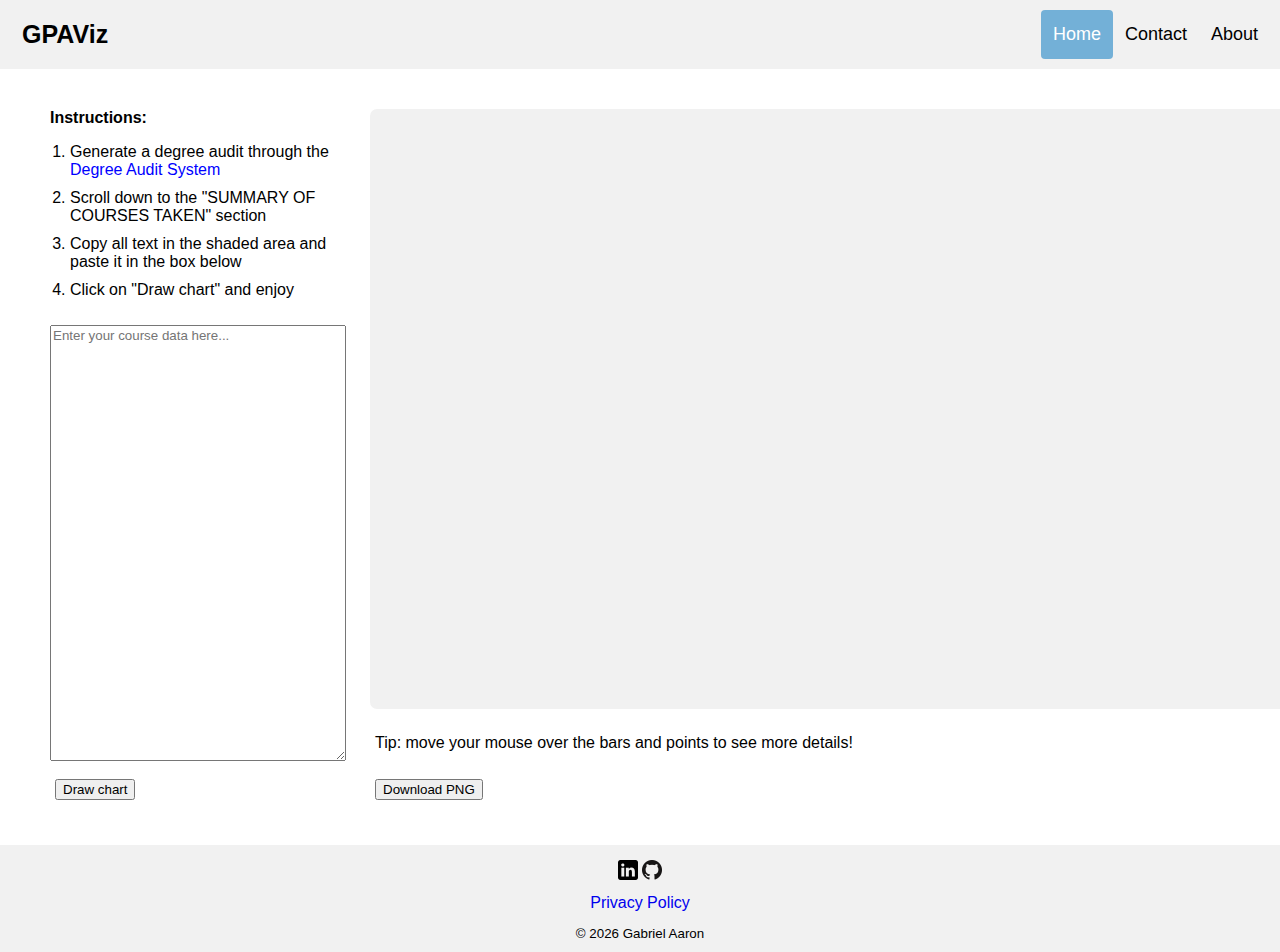
<file: index.html>
<!DOCTYPE html>
<html lang="en-US">

<head>
  <!-- Google Analytics tracking -->
  <!-- Global site tag (gtag.js) - Google Analytics -->
  <script async src="https://www.googletagmanager.com/gtag/js?id=G-4WHVQESQHZ"></script>
  <script>
    window.dataLayer = window.dataLayer || [];
    function gtag(){dataLayer.push(arguments);}
    gtag('js', new Date());

    gtag('config', 'G-4WHVQESQHZ');
  </script>

  <meta charset="UTF-8">
  <meta name="viewport" content="width=device-width, initial-scale=1">
  <title>GPAViz</title>
  <link rel="apple-touch-icon" sizes="180x180" href="assets/favicon_io/apple-touch-icon.png">
  <link rel="icon" type="image/png" sizes="32x32" href="assets/favicon_io/favicon-32x32.png">
  <link rel="icon" type="image/png" sizes="16x16" href="assets/favicon_io/favicon-16x16.png">
  <link rel="manifest" href="assets/favicon_io/site.webmanifest">

  <script src="https://d3js.org/d3.v5.min.js"></script>
  <script src="js/d3-tip.js"></script>
  <script src="js/saveSvgAsPng.js"></script>
  <link rel="stylesheet" href="css/style.css">
  <script src="js/jquery-3.5.1.min.js"></script>
  <!-- <link href="../css/filepond.css" rel="stylesheet"> -->
</head>

<body>
<!-- title and nav bar -->
<div class="header">
  <a href="index.html" class="logo">GPAViz</a>
  <div class="header-right">
    <a class="active" href="index.html">Home</a>
    <a href="contact.html">Contact</a>
    <a href="about.html">About</a>
  </div>
</div>

<!-- section containing all main page content, minus footer-->
<main>

  <!-- course input wrapper -->
  <div id="input-wrap">
    <b>Instructions:</b>
    <ol>
      <li>Generate a degree audit through the <a href="https://uachieve.apps.uillinois.edu/uachieve_uiuc/audit/create.html" id="dars-link" target="_blank" rel="noopener noreferrer">Degree Audit System</a></li>
      <li>Scroll down to the "SUMMARY OF COURSES TAKEN" section</li>
      <li>Copy all text in the shaded area and paste it in the box below</li>
      <li>Click on "Draw chart" and enjoy</li>
    </ol>
    <!-- manual course input -->
    <textarea id="dars-input" placeholder="Enter your course data here..."></textarea>
    <br>
    <button id="draw-chart">Draw chart</button>
  </div>

  <!-- chart, tip and download button -->
  <div id='chart-container'>
    <svg id='chart'></svg>
    <p style="padding: 5px">Tip: move your mouse over the bars and points to see more details!</p>
    <button id="download"> Download PNG</button>
  </div>

  <script src="js/main.js"></script>
</main>

<!-- footer -->
<footer>
  <p id="footer-links">
    <a target="_blank" rel="noopener noreferrer" href="https://www.linkedin.com/in/gabriel-aaron-329561146">
      <img src="assets/linkedin_icon_20px.png" style="width: 20px; height: 20px">
    </a>
    <a target="_blank" rel="noopener noreferrer" href="https://github.com/Baebriel">
      <img src="assets/github_icon_20px.png" style="width: 20px; height: 20px">
    </a>
    <!--  <a target="_blank" rel="noopener noreferrer" href="https://github.com/Baebriel/GPAViz">Source code</a>-->
  </p>

  <!-- add privacy policy -->
  <div id="privacy-policy">
    <a href="https://www.iubenda.com/privacy-policy/92202706" class="iubenda-white iubenda-embed" title="Privacy Policy ">Privacy Policy</a><script type="text/javascript">(function (w,d) {var loader = function () {var s = d.createElement("script"), tag = d.getElementsByTagName("script")[0]; s.src="https://cdn.iubenda.com/iubenda.js"; tag.parentNode.insertBefore(s,tag);}; if(w.addEventListener){w.addEventListener("load", loader, false);}else if(w.attachEvent){w.attachEvent("onload", loader);}else{w.onload = loader;}})(window, document);</script>
  </div>

  <!-- add copyright -->
  <small>
    &copy;
    <span id="copyright">
        <script>document.getElementById('copyright').appendChild(document.createTextNode((new Date().getFullYear()).toString()))</script>
    </span>
    Gabriel Aaron
  </small>


</footer>

</body>

</html>
</file>
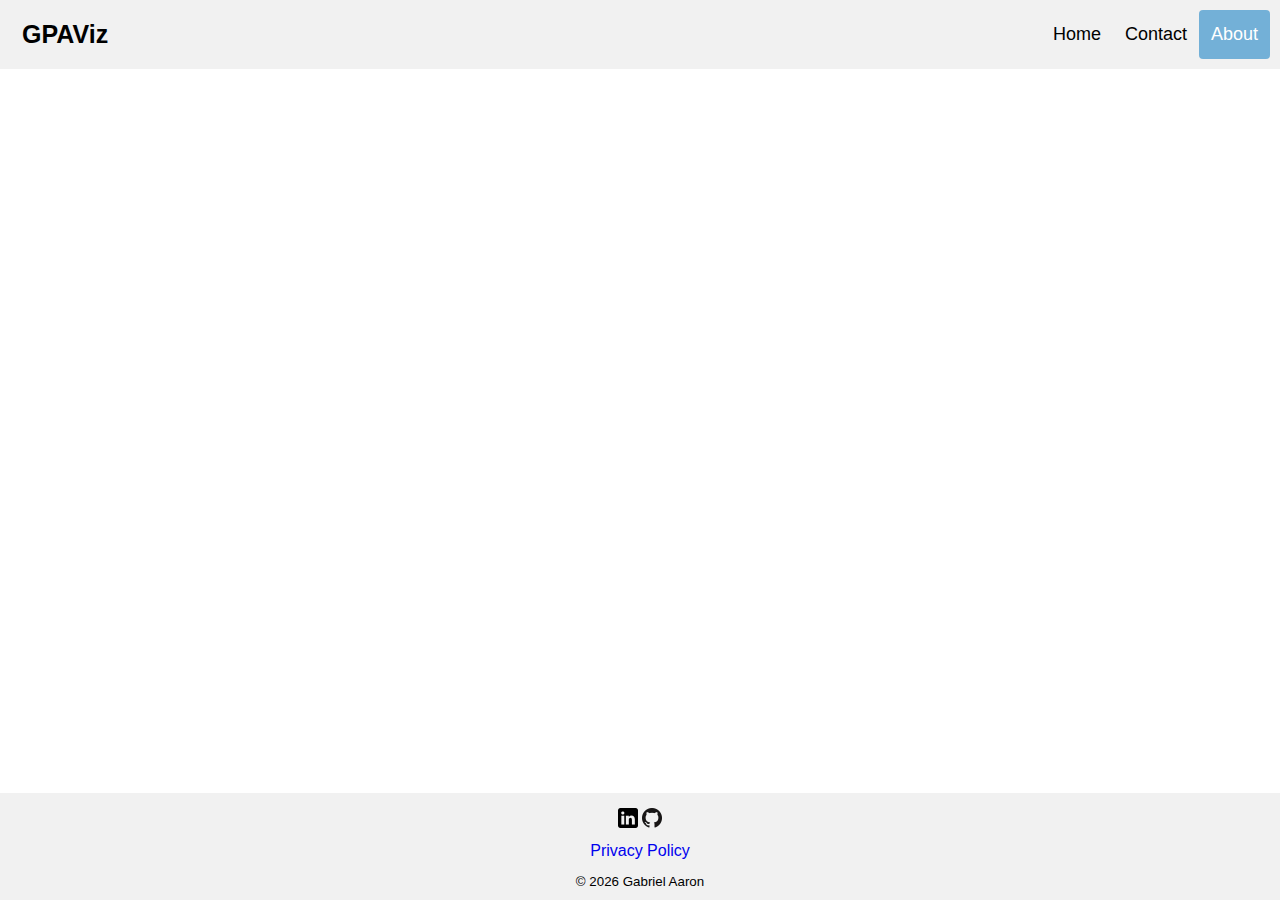
<file: about.html>
<!DOCTYPE html>
<html lang="en-US">

<head>
    <!-- Google Analytics tracking -->
    <!-- Global site tag (gtag.js) - Google Analytics -->
    <script async src="https://www.googletagmanager.com/gtag/js?id=G-4WHVQESQHZ"></script>
    <script>
        window.dataLayer = window.dataLayer || [];
        function gtag(){dataLayer.push(arguments);}
        gtag('js', new Date());

        gtag('config', 'G-4WHVQESQHZ');
    </script>

    <meta charset="UTF-8">
    <meta name="viewport" content="width=device-width, initial-scale=1">
    <title>GPAViz</title>
    <link rel="apple-touch-icon" sizes="180x180" href="assets/favicon_io/apple-touch-icon.png">
    <link rel="icon" type="image/png" sizes="32x32" href="assets/favicon_io/favicon-32x32.png">
    <link rel="icon" type="image/png" sizes="16x16" href="assets/favicon_io/favicon-16x16.png">
    <link rel="manifest" href="assets/favicon_io/site.webmanifest">

    <link rel="stylesheet" href="css/style.css">
    <script src="js/jquery-3.5.1.min.js"></script>
    <!-- <link href="../css/filepond.css" rel="stylesheet"> -->
</head>

<body>
<!-- title and nav bar -->
<div class="header">
    <a href="index.html" class="logo">GPAViz</a>
    <div class="header-right">
        <a href="index.html">Home</a>
        <a href="contact.html">Contact</a>
        <a class="active" href="about.html">About</a>
    </div>
</div>

<!-- section containing all main page content, minus footer-->
<main>



</main>

<!-- footer -->
<footer class="fixed-footer">
    <p id="footer-links">
        <a target="_blank" rel="noopener noreferrer" href="https://www.linkedin.com/in/gabriel-aaron-329561146">
            <img src="assets/linkedin_icon_20px.png" style="width: 20px; height: 20px">
        </a>
        <a target="_blank" rel="noopener noreferrer" href="https://github.com/Baebriel">
            <img src="assets/github_icon_20px.png" style="width: 20px; height: 20px">
        </a>
        <!--  <a target="_blank" rel="noopener noreferrer" href="https://github.com/Baebriel/GPAViz">Source code</a>-->
    </p>

    <!-- add privacy policy -->
    <div id="privacy-policy">
        <a href="https://www.iubenda.com/privacy-policy/92202706" class="iubenda-white iubenda-embed" title="Privacy Policy ">Privacy Policy</a><script type="text/javascript">(function (w,d) {var loader = function () {var s = d.createElement("script"), tag = d.getElementsByTagName("script")[0]; s.src="https://cdn.iubenda.com/iubenda.js"; tag.parentNode.insertBefore(s,tag);}; if(w.addEventListener){w.addEventListener("load", loader, false);}else if(w.attachEvent){w.attachEvent("onload", loader);}else{w.onload = loader;}})(window, document);</script>
    </div>

    <!-- add copyright -->
    <small>
        &copy;
        <span id="copyright">
        <script>document.getElementById('copyright').appendChild(document.createTextNode((new Date().getFullYear()).toString()))</script>
    </span>
        Gabriel Aaron
    </small>


</footer>

</body>

</html>
</file>
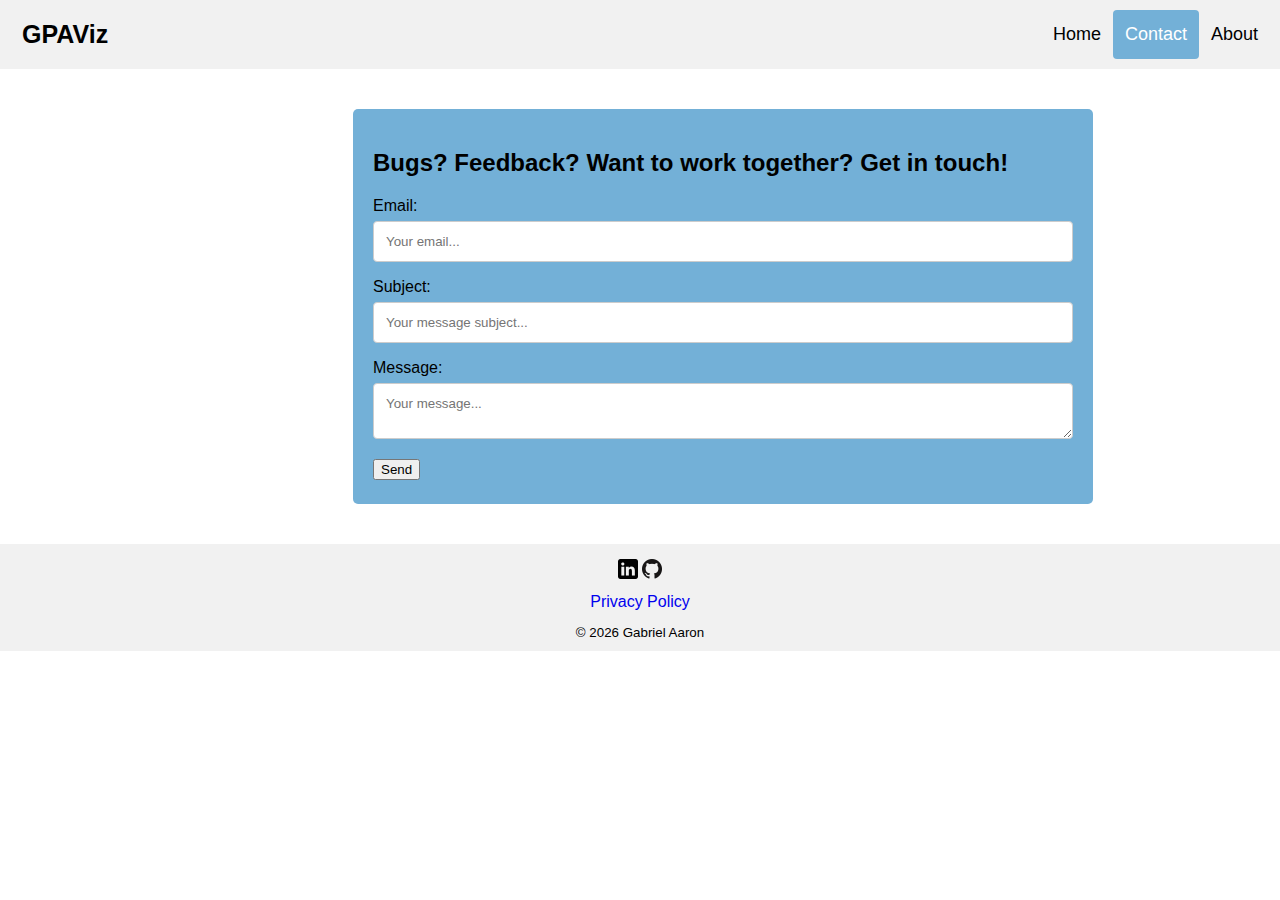
<file: contact.html>
<!DOCTYPE html>
<html lang="en-US">

<head>
    <!-- Google Analytics tracking -->
    <!-- Global site tag (gtag.js) - Google Analytics -->
    <script async src="https://www.googletagmanager.com/gtag/js?id=G-4WHVQESQHZ"></script>
    <script>
        window.dataLayer = window.dataLayer || [];
        function gtag(){dataLayer.push(arguments);}
        gtag('js', new Date());

        gtag('config', 'G-4WHVQESQHZ');
    </script>

    <meta charset="UTF-8">
    <meta name="viewport" content="width=device-width, initial-scale=1">
    <title>GPAViz</title>
    <link rel="apple-touch-icon" sizes="180x180" href="assets/favicon_io/apple-touch-icon.png">
    <link rel="icon" type="image/png" sizes="32x32" href="assets/favicon_io/favicon-32x32.png">
    <link rel="icon" type="image/png" sizes="16x16" href="assets/favicon_io/favicon-16x16.png">
    <link rel="manifest" href="assets/favicon_io/site.webmanifest">

    <link rel="stylesheet" href="css/style.css">
    <script src="js/jquery-3.5.1.min.js"></script>
    <!-- <link href="../css/filepond.css" rel="stylesheet"> -->
</head>

<body>
<!-- title and nav bar -->
<div class="header">
    <a href="index.html" class="logo">GPAViz</a>
    <div class="header-right">
        <a href="index.html">Home</a>
        <a class="active" href="contact.html">Contact</a>
        <a href="#about">About</a>
    </div>
</div>

<!-- section containing all main page content, minus footer-->
<main>

<!-- contact content wrapper -->
    <div class="wrap-contact">
        <h2>Bugs? Feedback? Want to work together? Get in touch!</h2>

        <!-- contact form -->
        <form
                action="https://formspree.io/f/mqkgwdwr"
                method="POST"
        >
            <label>
                Email:
                <input type="text" name="_replyto" id="contact-email" placeholder="Your email..." required>
            </label>
            <label>
                Subject:
                <input type="text" name="_subject" id="contact-subject" placeholder="Your message subject..." required>
            </label>
            <label>
                Message:
                <textarea name="message" id="contact-message" placeholder="Your message..." required></textarea>
            </label>

            <!-- your other form fields go here -->

            <button type="submit" id="contact-send">Send</button>
        </form>
    </div>

</main>

<!-- footer -->
<footer>
    <p id="footer-links">
        <a target="_blank" rel="noopener noreferrer" href="https://www.linkedin.com/in/gabriel-aaron-329561146">
            <img src="assets/linkedin_icon_20px.png" style="width: 20px; height: 20px">
        </a>
        <a target="_blank" rel="noopener noreferrer" href="https://github.com/Baebriel">
            <img src="assets/github_icon_20px.png" style="width: 20px; height: 20px">
        </a>
        <!--  <a target="_blank" rel="noopener noreferrer" href="https://github.com/Baebriel/GPAViz">Source code</a>-->
    </p>

    <!-- add privacy policy -->
    <div id="privacy-policy">
        <a href="https://www.iubenda.com/privacy-policy/92202706" class="iubenda-white iubenda-embed" title="Privacy Policy ">Privacy Policy</a><script type="text/javascript">(function (w,d) {var loader = function () {var s = d.createElement("script"), tag = d.getElementsByTagName("script")[0]; s.src="https://cdn.iubenda.com/iubenda.js"; tag.parentNode.insertBefore(s,tag);}; if(w.addEventListener){w.addEventListener("load", loader, false);}else if(w.attachEvent){w.attachEvent("onload", loader);}else{w.onload = loader;}})(window, document);</script>
    </div>

    <!-- add copyright -->
    <small>
        &copy;
        <span id="copyright">
        <script>document.getElementById('copyright').appendChild(document.createTextNode((new Date().getFullYear()).toString()))</script>
    </span>
        Gabriel Aaron
    </small>


</footer>

</body>

</html>
</file>
<file: css/style.css>
/* #################### main html section attributes ##################### */

body {
  margin: 0;
}

/*change font for entire page */
html *
{
  font-family: Arial, sans-serif !important;
}

/* Style the header with a grey background and some padding */
.header {
  overflow: hidden;
  background-color: #f1f1f1;
  padding: 10px;
}

/* Style the header links */
.header a {
  float: left;
  color: black;
  text-align: center;
  padding: 12px;
  text-decoration: none;
  font-size: 18px;
  line-height: 25px;
  border-radius: 4px;
}

/* Style the logo link (notice that we set the same value of line-height and font-size to prevent the header to increase when the font gets bigger */
.header a.logo {
  font-size: 25px;
  font-weight: bold;
}

/* Change the background color on mouse-over */
.header a:hover {
  background-color: #ddd;
  color: black;
}

/* Style the active/current link*/
.header a.active {
  background-color: #73B0D7;
  color: white;
}

/* Float the link section to the right */
.header-right {
  float: right;
}

main {
  width: 1366px;
  /*height: content-box;*/
  /*background: #d0d6d1;*/
  margin: auto;
  padding: 2.5rem;
  display: block;
  overflow: auto;
}

footer {
  position: relative;
  bottom: 0;
  /*height: 2.5rem;*/
  background-color: #F1F1F1;
  /*padding: 10px;*/
  display: inline-block;
  text-align: center;
  horiz-align: center;
  width: 100%;
  margin: 0 auto;
  padding: 0 0 10px 0;
}

.fixed-footer {
  position: fixed;
  left: 0;
  bottom: 0;
  background-color: #F1F1F1;
  display: inline-block;
  text-align: center;
  horiz-align: center;
  width: 100%;
  margin: 0 auto;
  padding: 0 0 10px 0;
}

#footer-links {
  text-align: center;
  /*background-color: #c44e47;*/
  margin: 15px 0 10px 0;
}

#privacy-policy {
  width: 104px;
  height: 20px;
  display: block;
  /*background-color: #c44e47;*/
  margin: 10px auto;
}

/* #################### smaller sections ##################### */
div#chart-container {
  width: 1000px;
  height: 696px;
  /*margin: auto;*/
  float: left;
  /*background-color: #EEEEEE;*/
  position: relative;
}

div#input-wrap {
  position: relative;
  float: left;
  width: 300px;
  height: 696px;
  padding: 0 10px;
  margin-right: 10px;
  /*background-color: #c44e47;*/
}

textarea#dars-input {
  width: 290px;
  height: 430px;
}

ol {
  padding-left: 20px;
}

li {
  padding-bottom: 10px;
}

/* #################### graph stuff ##################### */
.line {
  fill: none;
  stroke-width: 3;
}

svg {
  width: 100%;
  height: 600px;
  background-color: #F1F1F1;
  border-radius: 7px;
}

/* #################### tooltip html divs ##################### */
.d3-tip {
  line-height: 1;
  padding: 6px;
  background: rgba(0, 0, 0, 0.8);
  color: #fff;
  border-radius: 4px;
  font-size: 12px;
}

/* Creates a small triangle extender for the tooltip */
.d3-tip:after {
  box-sizing: border-box;
  display: inline;
  font-size: 10px;
  width: 100%;
  line-height: 1;
  color: rgba(0, 0, 0, 0.8);
  content: "\25BC";
  position: absolute;
  text-align: center;
}

/* Style northward tooltips specifically */
.d3-tip.n:after {
  margin: -2px 0 0 0;
  top: 100%;
  left: 0;
}

/* #################### media queries ##################### */
@media screen and (max-width: 500px) {
  .header a {
    float: none;
    display: block;
    text-align: left;
  }
  .header-right {
    float: none;
  }
}

/* #################### buttons, inputs and links ##################### */

#download, #draw-chart {
  margin: 5px;
  position: absolute;
  bottom: 0;
}

a#dars-link {color:blue;}         /* Unvisited link  */
a#dars-link:visited {color:blue;} /* Visited link    */
a#dars-link:hover {color:#FF00FF;}   /* Mouse over link */

a:link, a:visited, a:hover, a:active {
  text-decoration: none;
}

/* #################### contact page and form ##################### */
.wrap-contact {
  border-radius: 5px;
  background-color: #73B0D7;
  padding: 20px;
  width: 700px;
  height: 355px;
  margin: auto;
  /*position: absolute;*/
  /*top: 50%;*/
  /*left: 50%;*/
  /*transform: translate(-50%, -50%);*/
}

#contact-email, #contact-message, #contact-subject {
  width: 100%; /* Full width */
  padding: 12px; /* Some padding */
  border: 1px solid #ccc; /* Gray border */
  border-radius: 4px; /* Rounded borders */
  box-sizing: border-box; /* Make sure that padding and width stays in place */
  margin-top: 6px; /* Add a top margin */
  margin-bottom: 16px; /* Bottom margin */
  resize: vertical /* Allow the user to vertically resize the textarea (not horizontally) */
}
</file>
